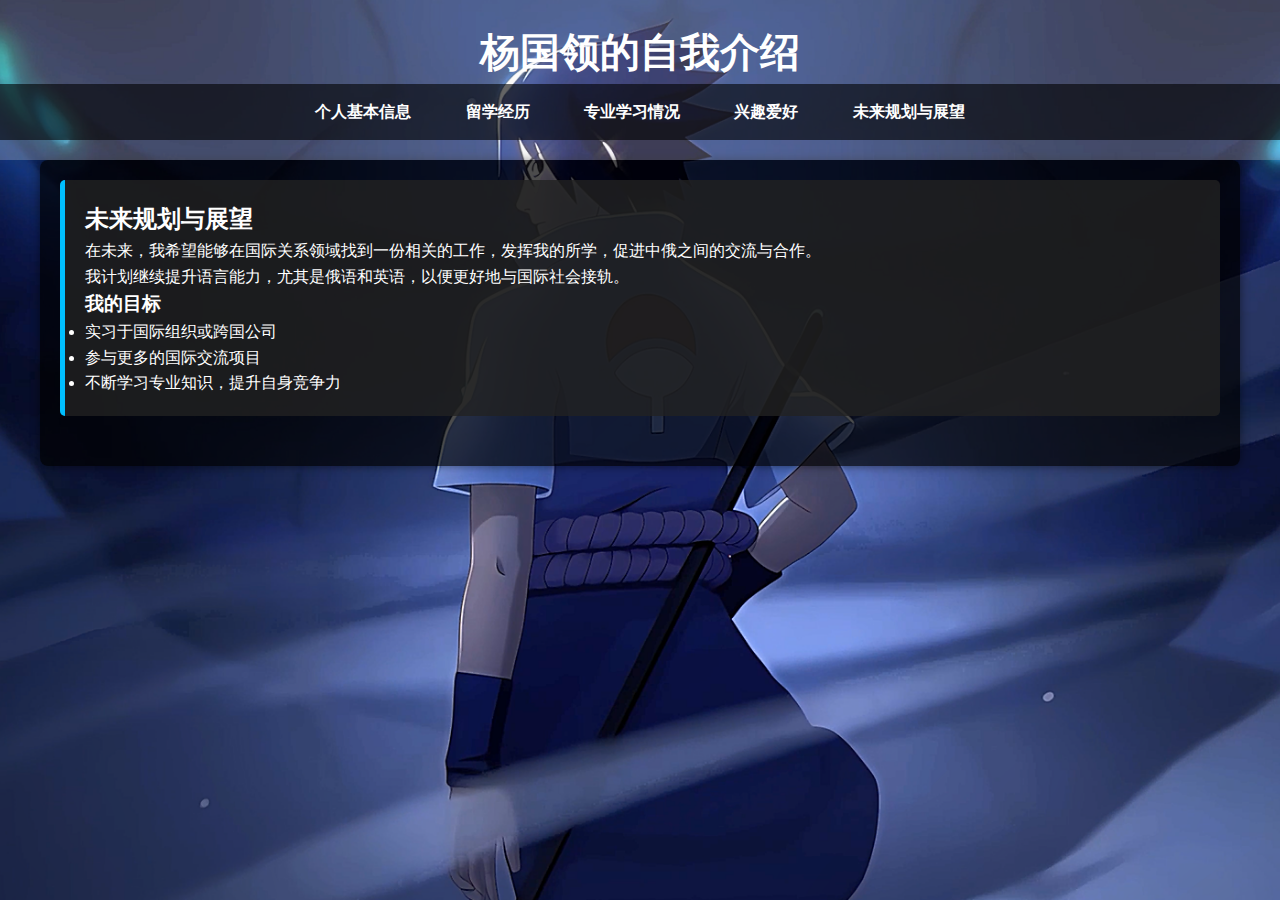
<file: 自我介绍.html/future.html>
<!DOCTYPE html>  
<html lang="zh">  
<head>  
    <meta charset="UTF-8">  
    <meta name="viewport" content="width=device-width, initial-scale=1.0">  
    <title>未来规划与展望</title>  
    <link rel="stylesheet" href="styles.css">  
</head>  
<body>  
    <header>  
        <h1>杨国领的自我介绍</h1>  
        <nav>  
            <ul>  
                <li><a href="index.html">个人基本信息</a></li>  
                <li><a href="study-abroad.html">留学经历</a></li>  
                <li><a href="major-study.html">专业学习情况</a></li>  
                <li><a href="hobbies.html">兴趣爱好</a></li>  
                <li><a href="future.html">未来规划与展望</a></li>  
            </ul>  
        </nav>  
    </header>  

    <main>  
        <section class="future-plans">  
            <h2>未来规划与展望</h2>  
            <div class="plans">  
                <p>在未来，我希望能够在国际关系领域找到一份相关的工作，发挥我的所学，促进中俄之间的交流与合作。</p>  
                <p>我计划继续提升语言能力，尤其是俄语和英语，以便更好地与国际社会接轨。</p>  
                <div class="goals">  
                    <h3>我的目标</h3>  
                    <ul>  
                        <li>实习于国际组织或跨国公司</li>  
                        <li>参与更多的国际交流项目</li>  
                        <li>不断学习专业知识，提升自身竞争力</li>  
                    </ul>  
                </div>  
            </div>  
        </section>  
    </main>  

</body>  
</html>
</file>
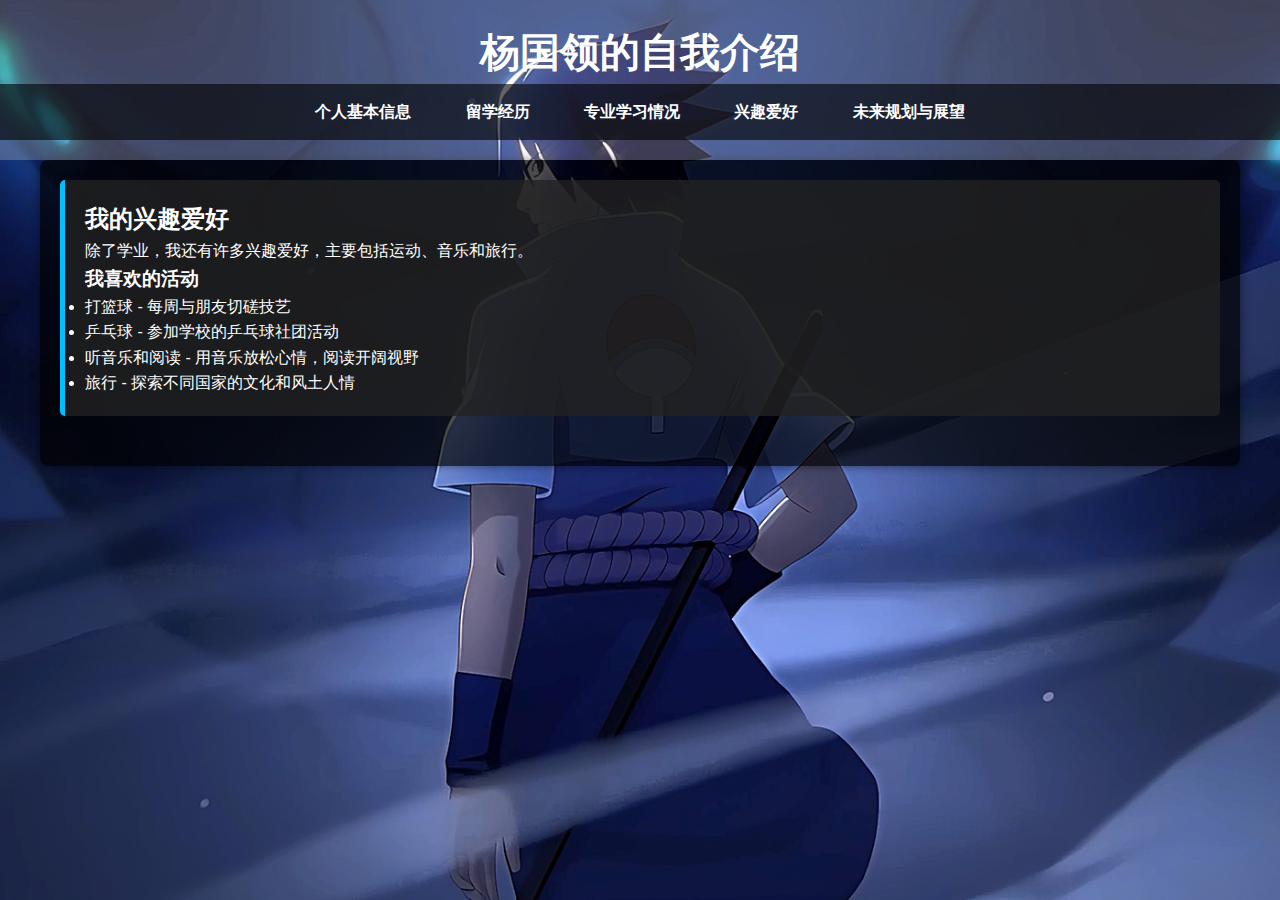
<file: 自我介绍.html/hobbies.html>
<!DOCTYPE html>  
<html lang="zh">  
<head>  
    <meta charset="UTF-8">  
    <meta name="viewport" content="width=device-width, initial-scale=1.0">  
    <title>兴趣爱好</title>  
    <link rel="stylesheet" href="styles.css">  
</head>  
<body>  
    <header>  
        <h1>杨国领的自我介绍</h1>  
        <nav>  
            <ul>  
                <li><a href="index.html">个人基本信息</a></li>  
                <li><a href="study-abroad.html">留学经历</a></li>  
                <li><a href="major-study.html">专业学习情况</a></li>  
                <li><a href="hobbies.html">兴趣爱好</a></li>  
                <li><a href="future.html">未来规划与展望</a></li>  
            </ul>  
        </nav>  
    </header>  

    <main>  
        <section class="hobbies">  
            <h2>我的兴趣爱好</h2>  
            <div class="hobby-details">  
                <p>除了学业，我还有许多兴趣爱好，主要包括运动、音乐和旅行。</p>  
                <div class="hobby-list">  
                    <h3>我喜欢的活动</h3>  
                    <ul>  
                        <li>打篮球 - 每周与朋友切磋技艺</li>  
                        <li>乒乓球 - 参加学校的乒乓球社团活动</li>  
                        <li>听音乐和阅读 - 用音乐放松心情，阅读开阔视野</li>  
                        <li>旅行 - 探索不同国家的文化和风土人情</li>  
                    </ul>  
                </div>  
            </div>  
        </section>  
    </main>  

</body>  
</html>
</file>
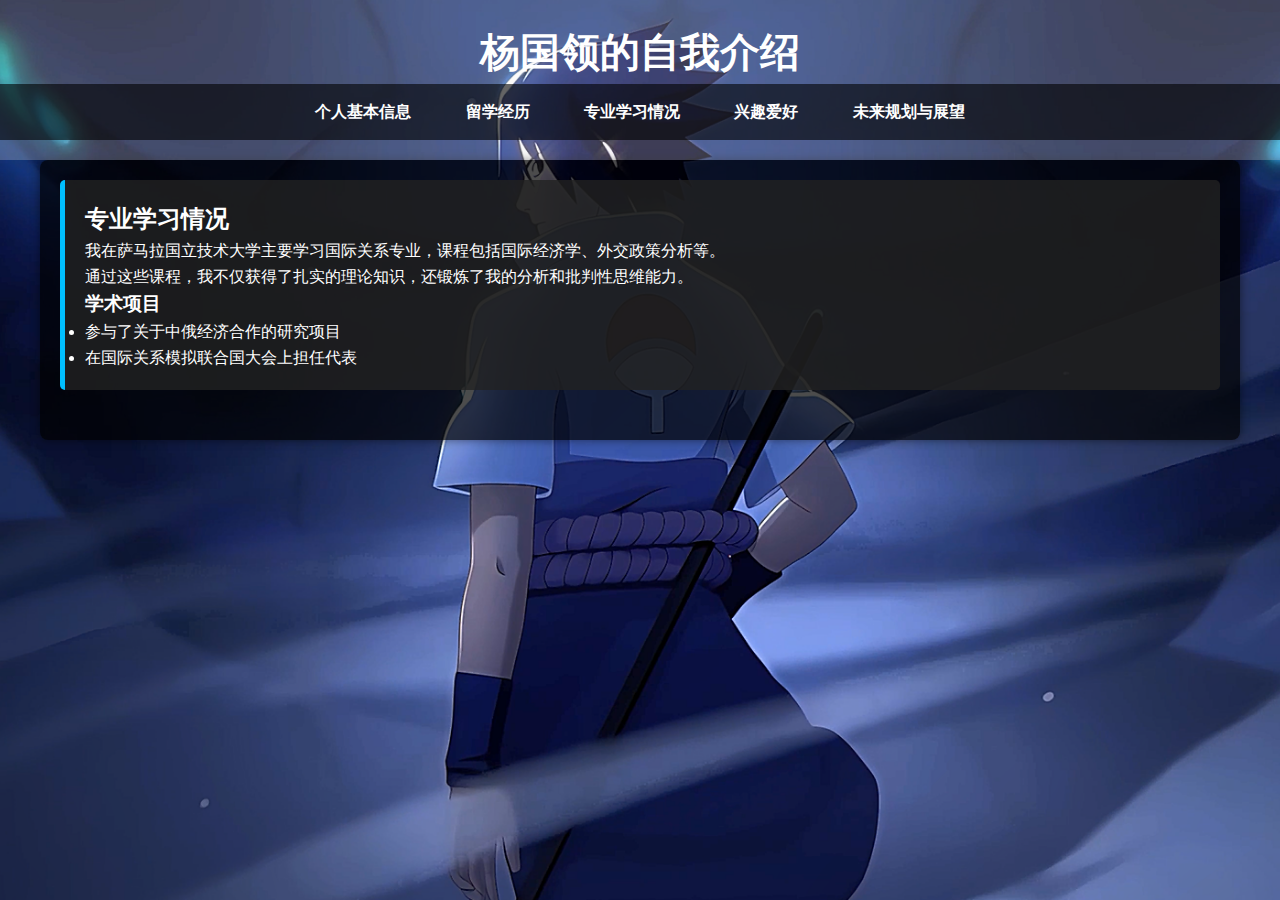
<file: 自我介绍.html/major-study.html>
<!DOCTYPE html>  
<html lang="zh">  
<head>  
    <meta charset="UTF-8">  
    <meta name="viewport" content="width=device-width, initial-scale=1.0">  
    <title>专业学习情况</title>  
    <link rel="stylesheet" href="styles.css">  
</head>  
<body>  
    <header>  
        <h1>杨国领的自我介绍</h1>  
        <nav>  
            <ul>  
                <li><a href="index.html">个人基本信息</a></li>  
                <li><a href="study-abroad.html">留学经历</a></li>  
                <li><a href="major-study.html">专业学习情况</a></li>  
                <li><a href="hobbies.html">兴趣爱好</a></li>  
                <li><a href="future.html">未来规划与展望</a></li>  
            </ul>  
        </nav>  
    </header>  

    <main>  
        <section class="major-study">  
            <h2>专业学习情况</h2>  
            <div class="study-details">  
                <p>我在萨马拉国立技术大学主要学习国际关系专业，课程包括国际经济学、外交政策分析等。</p>  
                <p>通过这些课程，我不仅获得了扎实的理论知识，还锻炼了我的分析和批判性思维能力。</p>  
                <div class="projects">  
                    <h3>学术项目</h3>  
                    <ul>  
                        <li>参与了关于中俄经济合作的研究项目</li>  
                        <li>在国际关系模拟联合国大会上担任代表</li>  
                    </ul>  
                </div>  
            </div>  
        </section>  
    </main>  

 
</body>  
</html>
</file>
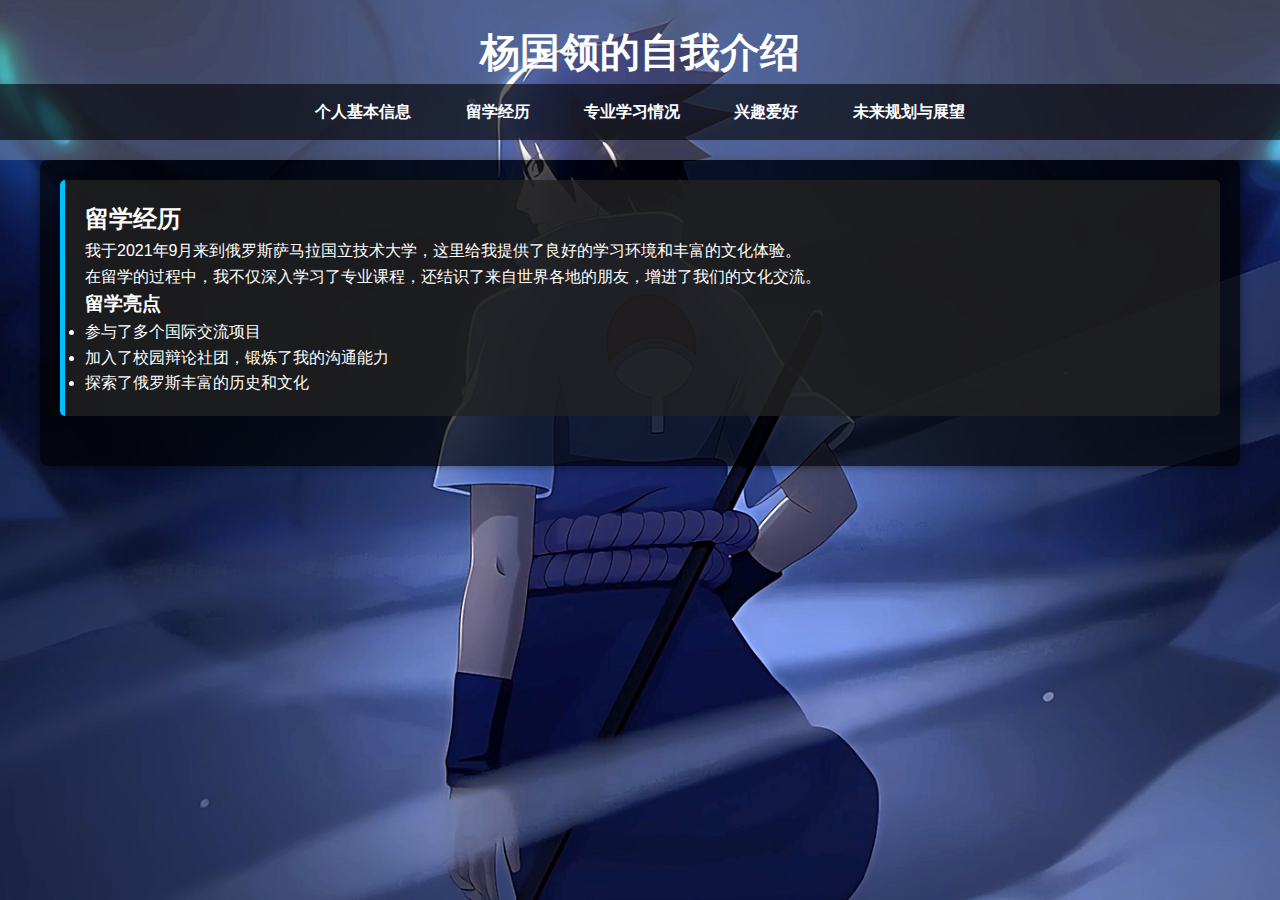
<file: 自我介绍.html/study-abroad.html>
<!DOCTYPE html>  
<html lang="zh">  
<head>  
    <meta charset="UTF-8">  
    <meta name="viewport" content="width=device-width, initial-scale=1.0">  
    <title>在萨马拉技术大学的留学经历</title>  
    <link rel="stylesheet" href="styles.css">  
</head>  
<body>  
    <header>  
        <h1>杨国领的自我介绍</h1>  
        <nav>  
            <ul>  
                <li><a href="index.html">个人基本信息</a></li>  
                <li><a href="study-abroad.html">留学经历</a></li>  
                <li><a href="major-study.html">专业学习情况</a></li>  
                <li><a href="hobbies.html">兴趣爱好</a></li>  
                <li><a href="future.html">未来规划与展望</a></li>  
            </ul>  
        </nav>  
    </header>  

    <main>  
        <section class="study-abroad">  
            <h2>留学经历</h2>  
            <div class="experience">  
                <p>我于2021年9月来到俄罗斯萨马拉国立技术大学，这里给我提供了良好的学习环境和丰富的文化体验。</p>  
                <p>在留学的过程中，我不仅深入学习了专业课程，还结识了来自世界各地的朋友，增进了我们的文化交流。</p>  
                <div class="highlights">  
                    <h3>留学亮点</h3>  
                    <ul>  
                        <li>参与了多个国际交流项目</li>  
                        <li>加入了校园辩论社团，锻炼了我的沟通能力</li>  
                        <li>探索了俄罗斯丰富的历史和文化</li>  
                    </ul>  
                </div>  
            </div>  
        </section>  
    </main>  
 
</body>  
</html>
</file>
<file: 自我介绍.html/styles.css>
* {  
    box-sizing: border-box;  
    margin: 0;  
    padding: 0;  
}  

body {  
    font-family: 'Arial', sans-serif;  
    line-height: 1.6;  
    /* 使用背景图片和适当的背景样式 */  
    background-image: url('sasuke.jpg');  /* 宇智波佐助的照片 */  
    background-size: cover;  /* 包裹整个页面 */  
    background-position: center;  /* 中心对齐 */
    background-repeat:no-repeat;  
    color: #fff; /* 文本颜色改为白色，更容易阅读 */  
}  

header {  
    background: rgba(239, 235, 235, 0.251); /* 背景色为半透明黑色 */  
    color: #ffffff;  
    padding: 20px 0;  
    text-align: center;  
    position: relative;  
    overflow: hidden;  
}  

h1 {  
    font-size: 2.5rem;  
}  

nav {  
    background: rgba(0, 0, 0, 0.6); /* 背景色为半透明黑色 */  
    padding: 15px 0;  
}  

nav ul {  
    list-style: none;  
    padding: 0;  
}  

nav ul li {  
    display: inline;  
    margin: 0 15px;  
}  

nav a {  
    color: #ffffff;  
    text-decoration: none;  
    font-weight: bold;  
    padding: 5px 10px;  
}  

nav a:hover {  
    background: rgba(255, 255, 255, 0.3); /* 半透明白色背景 */  
    border-radius: 5px;  
}  

main {  
    padding: 20px;  
    max-width: 1200px;  
    margin: auto;  
    background-color: rgba(0, 0, 0, 0.7); /* 半透明黑色背景 */  
    border-radius: 8px;  
    box-shadow: 0 0 10px rgba(0, 0, 0, 0.5);  
}  

section {  
    margin-bottom: 30px;  
}  

.about-me, .study-abroad, .major-study, .hobbies, .future-plans {  
    padding: 20px;  
    border-left: 5px solid #00BFFF; /* 背景边界色 */  
    background: rgba(34, 34, 34, 0.8); /* 半透明深色 */  
    border-radius: 5px;  
}  

.profile {  
    display: flex;  
    align-items: center;  
    margin-top: 20px;  
}  

.profile-img {  
    border-radius: 50%;  
    width: 120px;  
    height: 120px;  
}
html,body{
    height: 100%;
    margin: 0;
}
</file>
